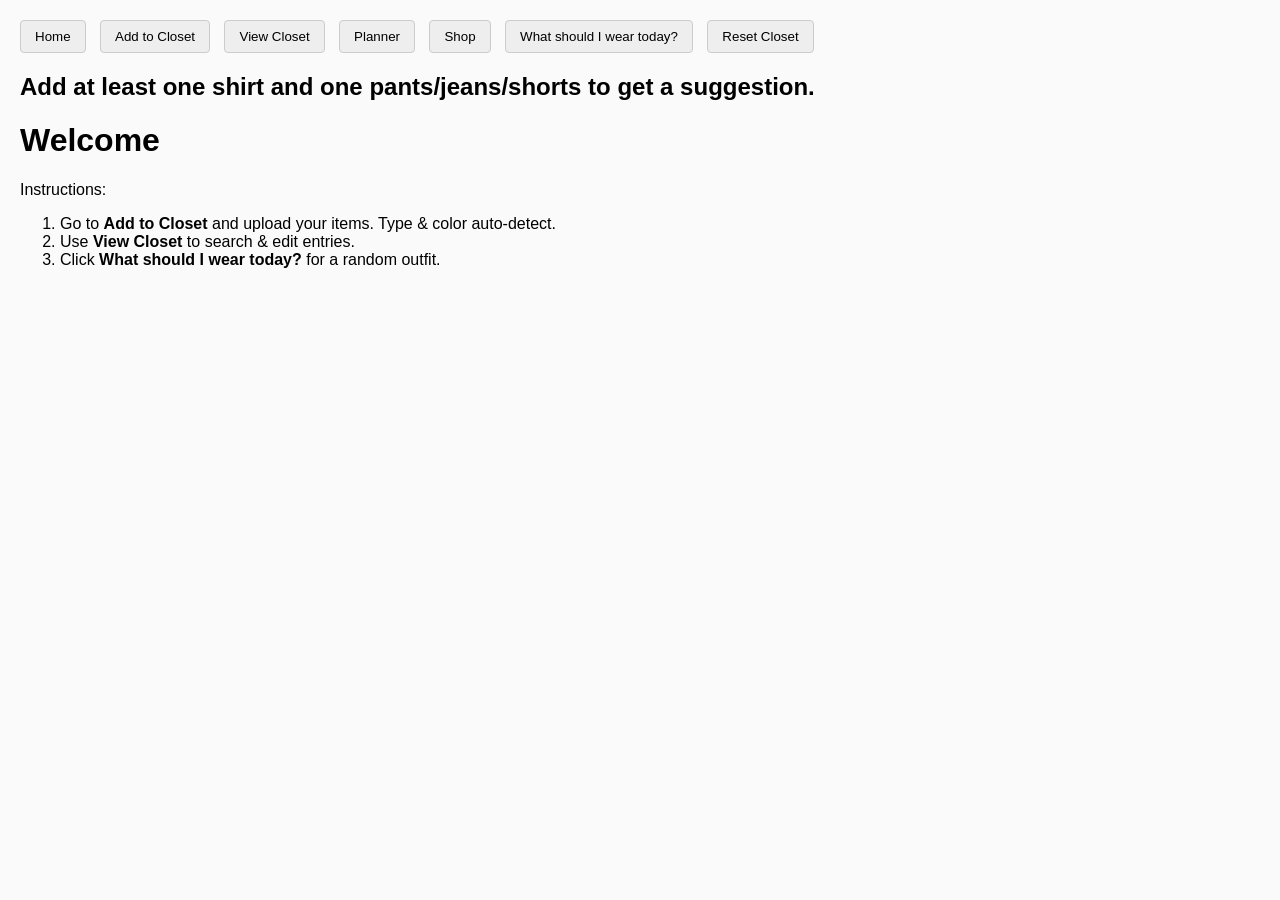
<file: index.html>
<!DOCTYPE html>
<html lang="en">
<head>
  <meta charset="UTF-8" />
  <meta name="viewport" content="width=device-width, initial-scale=1.0" />
  <title>My Virtual Closet</title>
  <link rel="stylesheet" href="style.css" />
</head>
<body>
  <div class="navbar">
    <button onclick="showTab('home')">Home</button>
    <button onclick="showTab('add')">Add to Closet</button>
    <button onclick="showTab('view')">View Closet</button>
    <button onclick="showTab('planner')">Planner</button>
    <button onclick="showTab('shop')">Shop</button>
    <button onclick="suggestOutfit()">What should I wear today?</button>
    <button onclick="resetCloset()">Reset Closet</button>
  </div>

  <h2 id="suggestion">
    Add at least one shirt and one pants/jeans/shorts to get a suggestion.
  </h2>

  <div id="tab-home" class="tab active">
    <h1>Welcome</h1>
    <p>Instructions:</p>
    <ol>
      <li>Go to <strong>Add to Closet</strong> and upload your items. Type &amp; color auto-detect.</li>
      <li>Use <strong>View Closet</strong> to search &amp; edit entries.</li>
      <li>Click <strong>What should I wear today?</strong> for a random outfit.</li>
    </ol>
  </div>

  <div id="tab-add" class="tab">
    <h2>Add to Closet</h2>
    <div class="layout">
      <div class="categories">
        <ul>
          <li>Type:</li>
          <li>Color:</li>
          <li>Event:</li>
          <li>Pattern:</li>
          <li>Tags:</li>
        </ul>
      </div>
      <div>
        <input type="file" id="upload" class="lavender"><br />
        <!-- Optional manual override fields; AI will fill these on edit -->
        <input type="text" id="type" placeholder="Clothing type (auto-detected)" class="lavender" />
        <input type="text" id="color" placeholder="Color (auto-detected)" class="lavender" />
        <input type="text" id="event" placeholder="Event (e.g. dinner)" class="lavender" />
        <input type="text" id="pattern" placeholder="Pattern (e.g. stripes)" class="lavender" />
        <input type="text" id="tags" placeholder="Tags (e.g. cute, comfy)" class="lavender" />

        <button class="upload-btn" onclick="addItem()">➕ Add to Closet (AI)</button>
      </div>
    </div>
  </div>

  <div id="tab-view" class="tab">
    <h2>View Closet</h2>
    <input type="text" id="search" placeholder="Search by tag, color, or type"
           class="lavender" oninput="searchCloset()" />
    <div id="closet"></div>
  </div>

  <div id="tab-planner" class="tab">
    <h2>Planner (Coming Soon)</h2>
  </div>

  <div id="tab-shop" class="tab">
    <h2>Shop (Coming Soon)</h2>
  </div>

  <script src="script.js"></script>
</body>
</html>
</file>
<file: style.css>
body {
  font-family: Arial, sans-serif;
  margin: 20px;
  background-color: #fafafa;
}

.tab {
  display: none;
}

.active {
  display: block;
}

.navbar {
  margin-bottom: 20px;
}

.navbar button {
  margin-right: 10px;
  padding: 8px 14px;
  border: 1px solid #ccc;
  background-color: #eee;
  cursor: pointer;
  border-radius: 4px;
}

.lavender {
  background-color: #f3e8ff;
  border: 1px solid #ccc;
  padding: 6px;
  border-radius: 6px;
  margin-bottom: 10px;
  width: 100%;
  box-sizing: border-box;
}

.upload-btn {
  background-color: #d7b8f5;
  border: none;
  padding: 8px 14px;
  border-radius: 6px;
  cursor: pointer;
  margin-top: 10px;
}

#closet {
  display: flex;
  flex-wrap: wrap;
}

.item {
  border: 1px solid #ccc;
  padding: 10px;
  margin: 10px;
  width: 200px;
  background-color: #ffffff;
  border-radius: 6px;
}

.item img {
  width: 100%;
  height: auto;
  border-radius: 4px;
}

.layout {
  display: flex;
}

.categories {
  width: 200px;
  margin-right: 20px;
}

.categories ul {
  list-style-type: none;
  padding-left: 0;
}

.categories li {
  margin: 5px 0;
}

.item button {
  margin-top: 8px;
  padding: 6px 10px;
  background-color: #ffb3b3;
  border: none;
  border-radius: 4px;
  cursor: pointer;
}

.delete-btn {
  background-color: #ffe6e6;
  border: none;
  padding: 5px 10px;
  margin-top: 6px;
  border-radius: 4px;
  cursor: pointer;
}

.color-swatch {
  display: inline-block;
  width: 20px;
  height: 20px;
  border: 1px solid #000;
  margin-left: 6px;
  vertical-align: middle;
}
</file>
